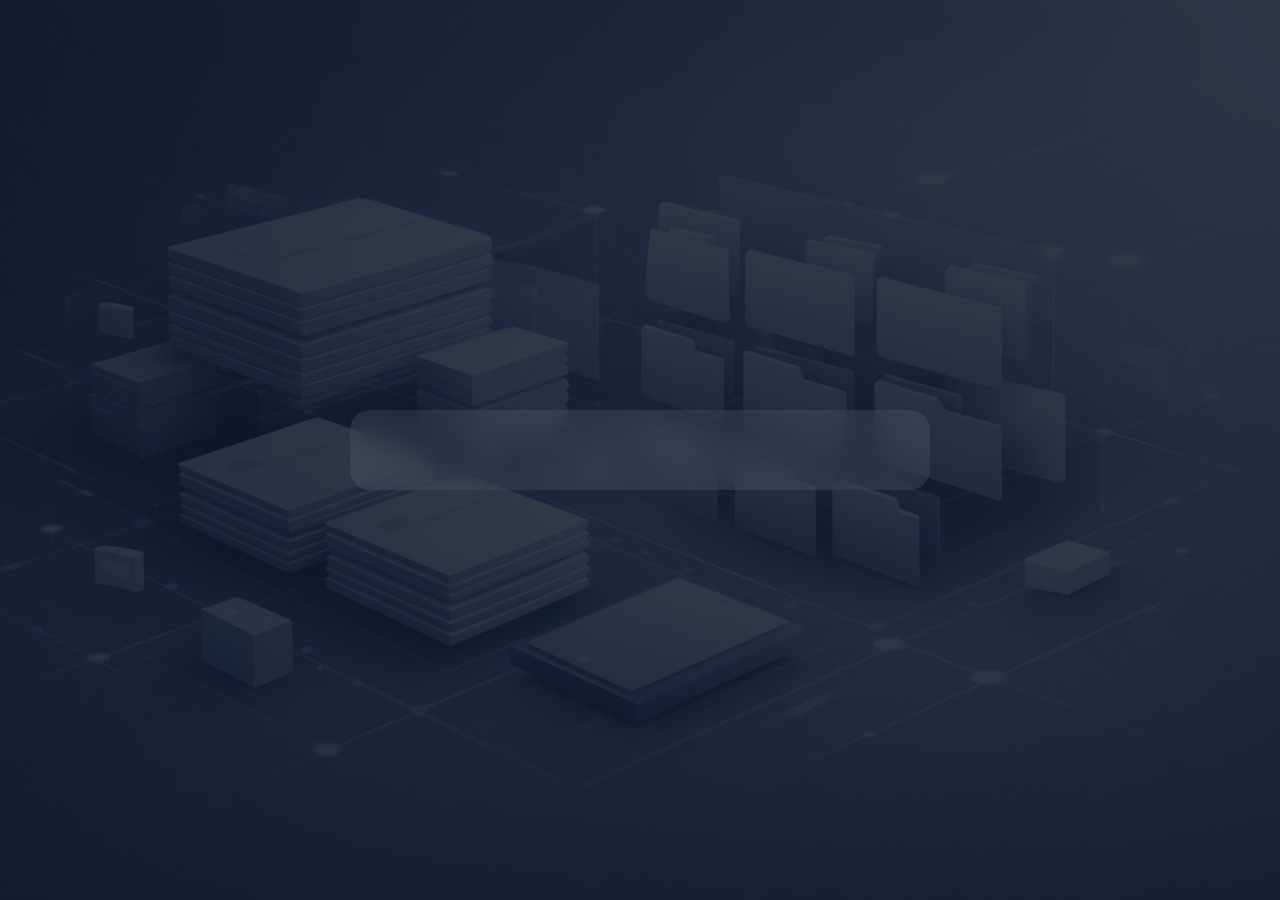
<file: templates/index.html>
<!DOCTYPE html>
<html lang="en">
<head>
<meta charset="UTF-8">
<title>Index</title>
<meta name="viewport" content="width=device-width, initial-scale=1.0">

<link href="https://fonts.googleapis.com/css2?family=Poppins:wght@300;400;500&display=swap" rel="stylesheet">

<style>
body {
  margin: 0;
  font-family: 'Poppins', sans-serif;
  height: 100vh;
  display: flex;
  justify-content: center;
  align-items: center;
  background: url("/static/images/ask.png") no-repeat center center/cover;
  position: relative;
  color: white;
}

body::before {
  content: "";
  position: absolute;
  inset: 0;
  background: rgba(15,23,42,0.85);
}

/* Center Box */
.box {
  position: relative;
  z-index: 2;
  width: 500px;
  padding: 40px;
  border-radius: 20px;
  backdrop-filter: blur(15px);
  background: rgba(255,255,255,0.08);
  text-align: center;
}

input {
  width: 80%;
  padding: 12px;
  border-radius: 25px;
  border: none;
  margin-top: 20px;
}

button {
  margin-top: 15px;
  padding: 10px 20px;
  border-radius: 25px;
  border: none;
  background: #6366f1;
  color: white;
}
</style>
</head>

<body>

<div class="box">
</file>
